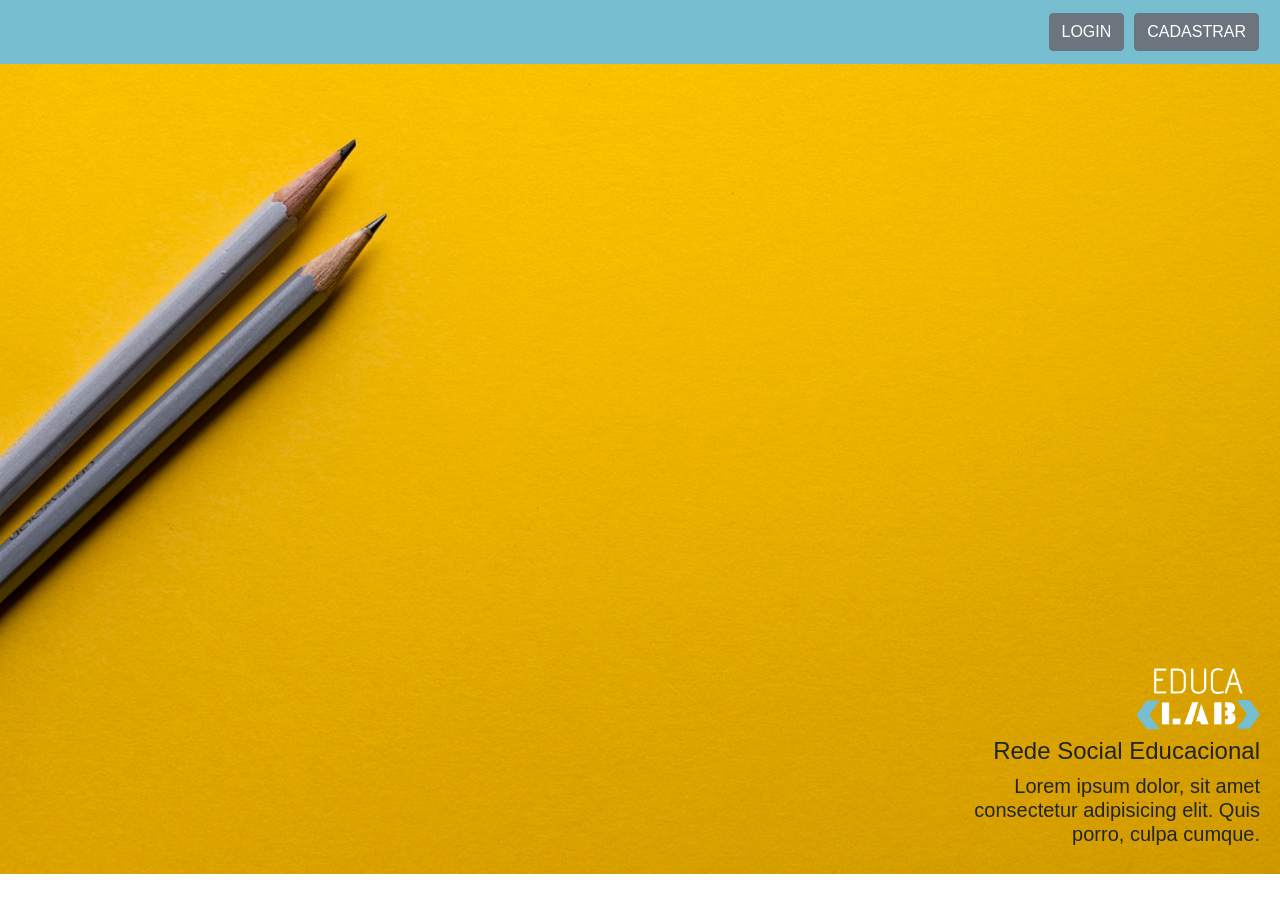
<file: home.html>
<!DOCTYPE html>
<html lang="pt-br">

<head>
    <meta charset="UTF-8">
    <meta name="viewport" content="width=device-width, initial-scale=1, shrink-to-fit=no">
    <meta http-equiv="X-UA-Compatible" content="ie=edge">
    <title>Educalab</title>
    <link rel="stylesheet" href="src/style.css" />
    <link rel="stylesheet" href="https://stackpath.bootstrapcdn.com/bootstrap/4.3.1/css/bootstrap.min.css"
        integrity="sha384-ggOyR0iXCbMQv3Xipma34MD+dH/1fQ784/j6cY/iJTQUOhcWr7x9JvoRxT2MZw1T" crossorigin="anonymous">
</head>

<body>
    <nav class="navbar justify-content-end" style="background-color: #76BED0">
        <form class="form-inline">
                <button id="home-btn-sign-in" type="button" class="btn btn-secondary">LOGIN</button>
                <button id="home-btn-sign-up" type="button" class="btn btn-secondary">CADASTRAR</button>
        </form>
    </nav>


    <div class="descript-home">
        <div class="descript-home box" style="width: 22rem;">
            <img class="descript-home logo" src="src/assets/img/logo-educa.png" alt="" srcset="">
            <h4>Rede Social Educacional</h4>
            <p class="h5 font-weight-light">Lorem ipsum dolor, sit amet consectetur adipisicing elit. Quis porro, culpa
                cumque.</p>

        </div>

    </div>

    <script src="http://code.jquery.com/jquery-3.3.1.min.js"
        integrity="sha256-FgpCb/KJQlLNfOu91ta32o/NMZxltwRo8QtmkMRdAu8=" crossorigin="anonymous"></script>
    <script src="https://cdnjs.cloudflare.com/ajax/libs/popper.js/1.14.7/umd/popper.min.js"
        integrity="sha384-UO2eT0CpHqdSJQ6hJty5KVphtPhzWj9WO1clHTMGa3JDZwrnQq4sF86dIHNDz0W1"
        crossorigin="anonymous"></script>
    <script src="https://stackpath.bootstrapcdn.com/bootstrap/4.3.1/js/bootstrap.min.js"
        integrity="sha384-JjSmVgyd0p3pXB1rRibZUAYoIIy6OrQ6VrjIEaFf/nJGzIxFDsf4x0xIM+B07jRM"
        crossorigin="anonymous"></script>
    <script src="src/script/main.js"></script>



</body>

</html>
</file>
<file: src/style.css>
body {
  font-family: "Segoe UI","Helvetica Neue","Noto Sans","Apple Color Emoji","Segoe UI Emoji","Segoe UI Symbol","Noto Color Emoji"
}  
  li {
    list-style-type:none;
  }
  
  li:hover{
    background-color:#76BED0;
    color:#fff;
    cursor:pointer;
    
  }
  
  ul {
    display:flex;
    flex-direction:column;
  }
  
  .options, .form-sign-up, .form-sign-in  {
    border-width: 1px;
    border-style: solid;
    border-color:#C0CCDA;
    border-radius:2px;
    margin: 0px;
    width: 25%;
    background-color:#FFFFFF;
  }
  
  .dot {
    width: 5px;
    height: 5px;
    margin: 3px;
    background: #C0CCDA;
    border-radius: 50%;
    display: block;
  }
  
  .wrap-menu {
    display: flex;
    flex-direction: column;
    justify-content: center;
    align-items: center;
   
  }
  
  .dots:hover .dot{
    background-color:#76BED0;
  }
  
   .dots {
      width: 60px;
      height: 60px;
      padding: 20px;
      display: flex;
      flex-wrap: wrap;
      justify-content: center;
      align-items: center;
      cursor: pointer;
    }


  .descript-home {
    display: flex;
    flex-direction: column;
    align-items: flex-end;
    justify-content: flex-end;
    text-align: right;
    height: 90vh;
    background: url(assets/img/home-bg.jpg) no-repeat center center;
    background-size: contain;
    background-attachment: fixed;
    font-size: 25px;
    background-position: left;
    background-size: cover;
  }

  .box {
    padding:20px;
  }

  .logo {
  max-width:230px;
  max-height:95px;
  width: auto;
  height: auto;
  }

  .btn-outline-success {
    background-color: #47525E;
    color: #FFFFFF;
    border: #47525E solid 2px;
  }

  .btn-secondary {
    margin: 5px;
  }

  /* Sign Up / Sign In*/

  .form-sign-up, .form-sign-in {
    width: 55%;
    padding: 5px;
  }

  /* TimeLine */
</file>
